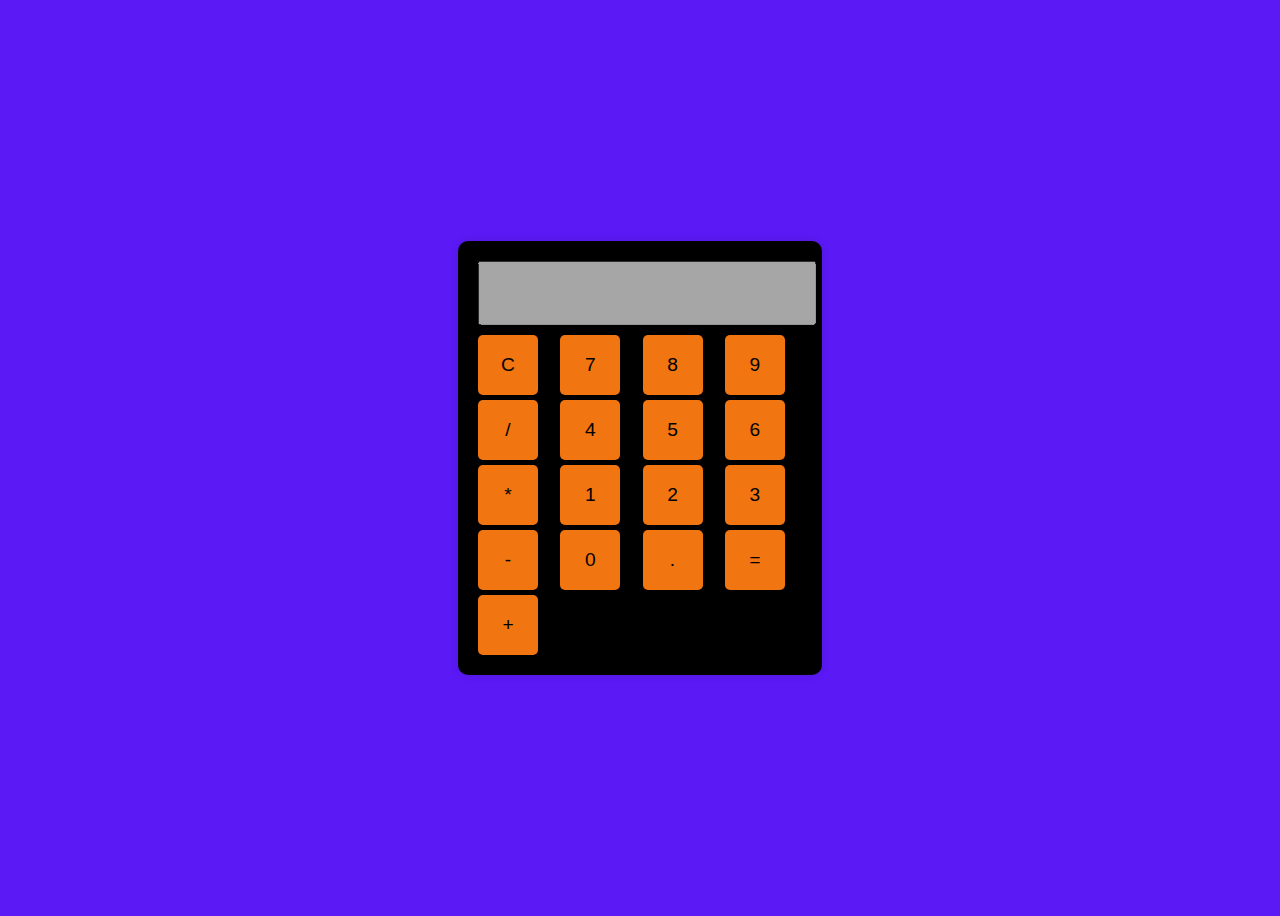
<file: Calculadora/index.html>
<!DOCTYPE html>
<html lang="es">
<head>
    <meta charset="UTF-8">
    <meta name="viewport" content="width=device-width, initial-scale=1.0">
    <title>Calculadora</title>
    <link rel="stylesheet" href="styles.css">
</head>
<body>
    <div class="calculator">
        <input type="text" id="display" disabled>
        <div class="buttons">
            <button onclick="clearDisplay()">C</button>
            <button onclick="appendToDisplay('7')">7</button>
            <button onclick="appendToDisplay('8')">8</button>
            <button onclick="appendToDisplay('9')">9</button>
            <button onclick="appendToDisplay('/')">/</button>
            <button onclick="appendToDisplay('4')">4</button>
            <button onclick="appendToDisplay('5')">5</button>
            <button onclick="appendToDisplay('6')">6</button>
            <button onclick="appendToDisplay('*')">*</button>
            <button onclick="appendToDisplay('1')">1</button>
            <button onclick="appendToDisplay('2')">2</button>
            <button onclick="appendToDisplay('3')">3</button>
            <button onclick="appendToDisplay('-')">-</button>
            <button onclick="appendToDisplay('0')">0</button>
            <button onclick="appendToDisplay('.')">.</button>
            <button onclick="calculateResult()">=</button>
            <button onclick="appendToDisplay('+')">+</button>
        </div>
    </div>
    <script src="script.js"></script>
</body>
</html>
</file>
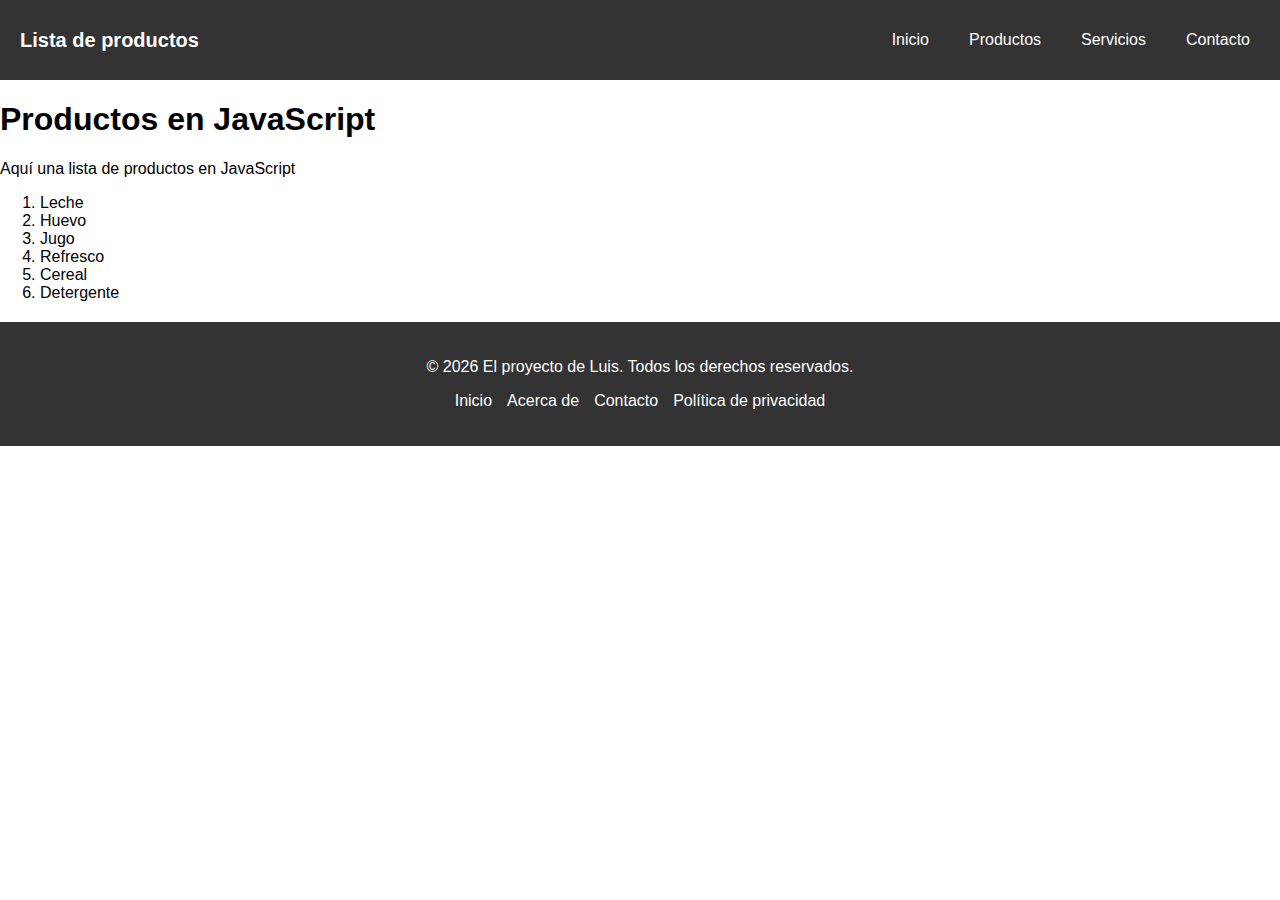
<file: navbar dinamico/index.html>
<!DOCTYPE html>
<html lang="es">
<head>
    <meta charset="UTF-8">
    <meta name="viewport" content="width=device-width, initial-scale=1.0">
    <title>Navbar y footer dinamicos</title>
    <link rel="stylesheet" href="css/styles.css">
</head>
<body>

    <div id="navbar"></div> <!-- Aquí se insertará el navbar dinámicamente -->

    <main>
        <h1>Productos en JavaScript</h1>
        <p>Aquí una lista de productos en JavaScript</p>
        <ol id="lista"></ol>
    </main>

    <div id="footer"></div> <!-- Aquí se insertará el footer dinámicamente -->

    <!-- Scripts para cargar el navbar y footer -->
    <script src="utils/navbar.js"></script>
    <script src="utils/footer.js"></script>

    <script>
        let productos = ["Leche", "Huevo", "Jugo", "Refresco", "Cereal", "Detergente"];
        let lista = document.getElementById("lista");

        for (let i = 0; i < productos.length; i++) { // Corregido el bucle
            let item = document.createElement("li");
            item.textContent = productos[i];
            lista.appendChild(item);
        }
    </script>

</body>
</html>
</file>
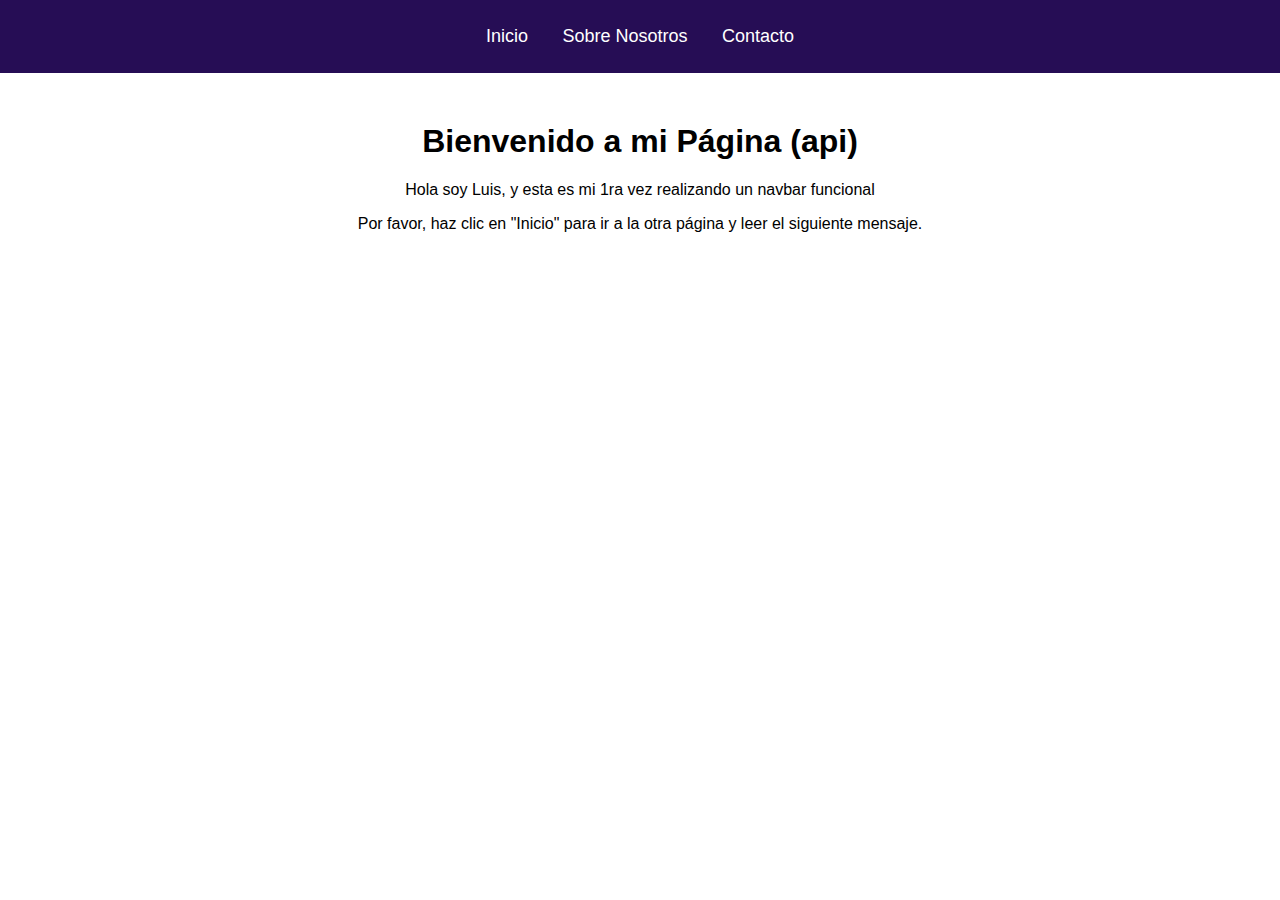
<file: navbar funcional/index.html>
<!DOCTYPE html>
<html lang="es">
<head>
    <meta charset="UTF-8">
    <meta name="viewport" content="width=device-width, initial-scale=1.0">
    <title>Navbar funcional con JS</title>
    <link rel="stylesheet" href="styles.css">
</head>
<body>

    <nav class="navbar">
        <ul>
            <li><a href="#" id="inicio">Inicio</a></li>
            <li><a href="#">Sobre Nosotros</a></li>
            <li><a href="#">Contacto</a></li>
        </ul>
    </nav>

    <div class="contenido">
        <h1>Bienvenido a mi Página (api)</h1>
        <p>Hola soy Luis, y esta es mi 1ra vez realizando un navbar funcional</p>
        <p>Por favor, haz clic en "Inicio" para ir a la otra página y leer el siguiente mensaje.</p>
    </div>

    <script src="script.js"></script>
</body>
</html>
</file>
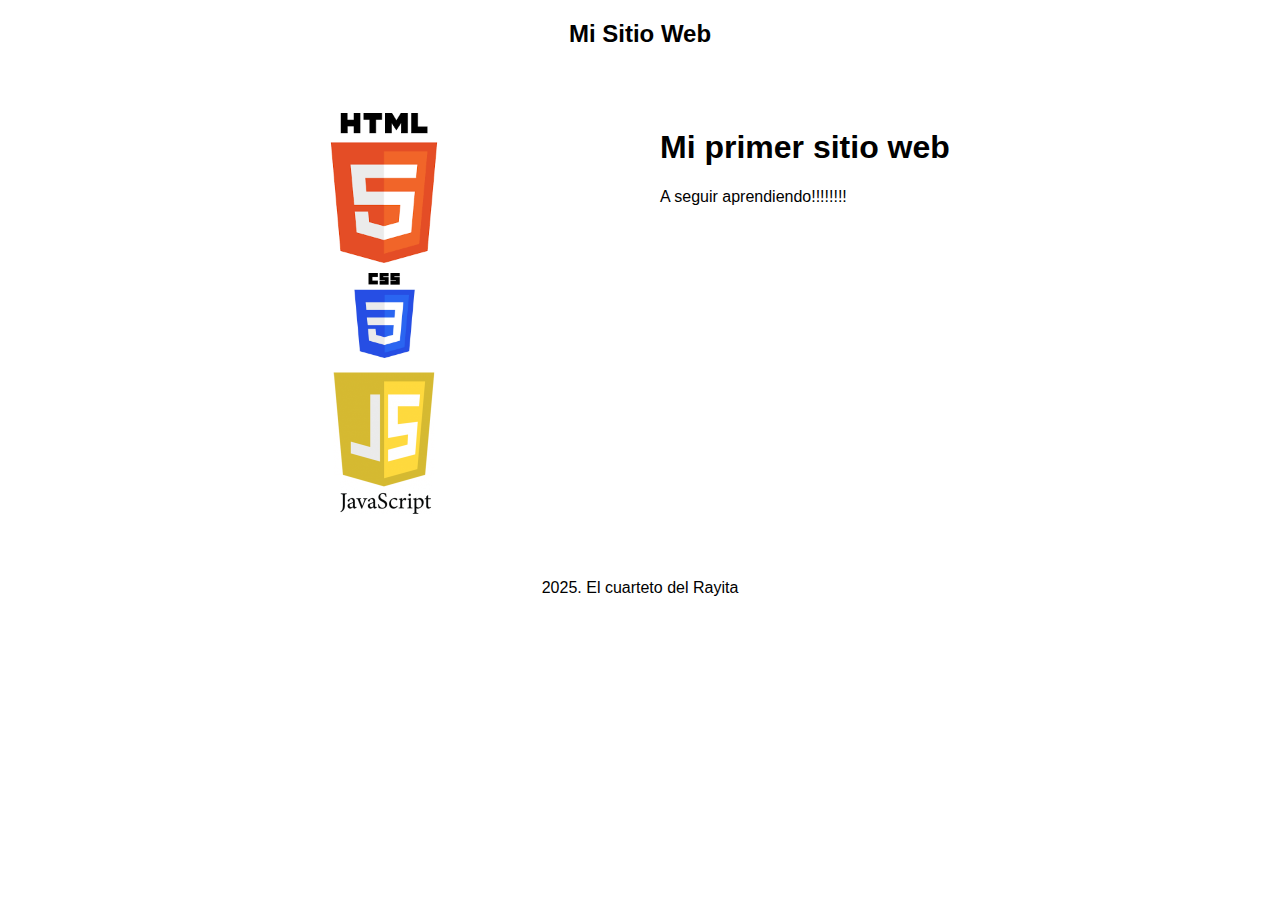
<file: Pagina/index.html>
<!DOCTYPE html>
<html lang="en">
<head>
    <meta charset="UTF-8">
    <meta name="viewport" content="width=device-width, initial-scale=1.0">
    <title>Mi Sitio Web</title>
    <link rel="stylesheet" href="style.css">
</head>
<body>
    <header>
        <nav class="navbar">
            <h2>Mi Sitio Web</h2>
        </nav>
    </header>
    <main>
        <div class="left-section">
            <img src="HTML.png" alt="">
            <img src="CSS.jpg" alt="">
            <img src="javascript.png" alt="">
        </div>
        <div class="right-section">
            <h1>Mi primer sitio web</h1>
            <p>A seguir aprendiendo!!!!!!!!</p>
        </div>
    </main>
    <footer>
        <p>2025. El cuarteto del Rayita</p>
    </footer>
    <script src="main.js"></script>
</body>
</html>
</file>
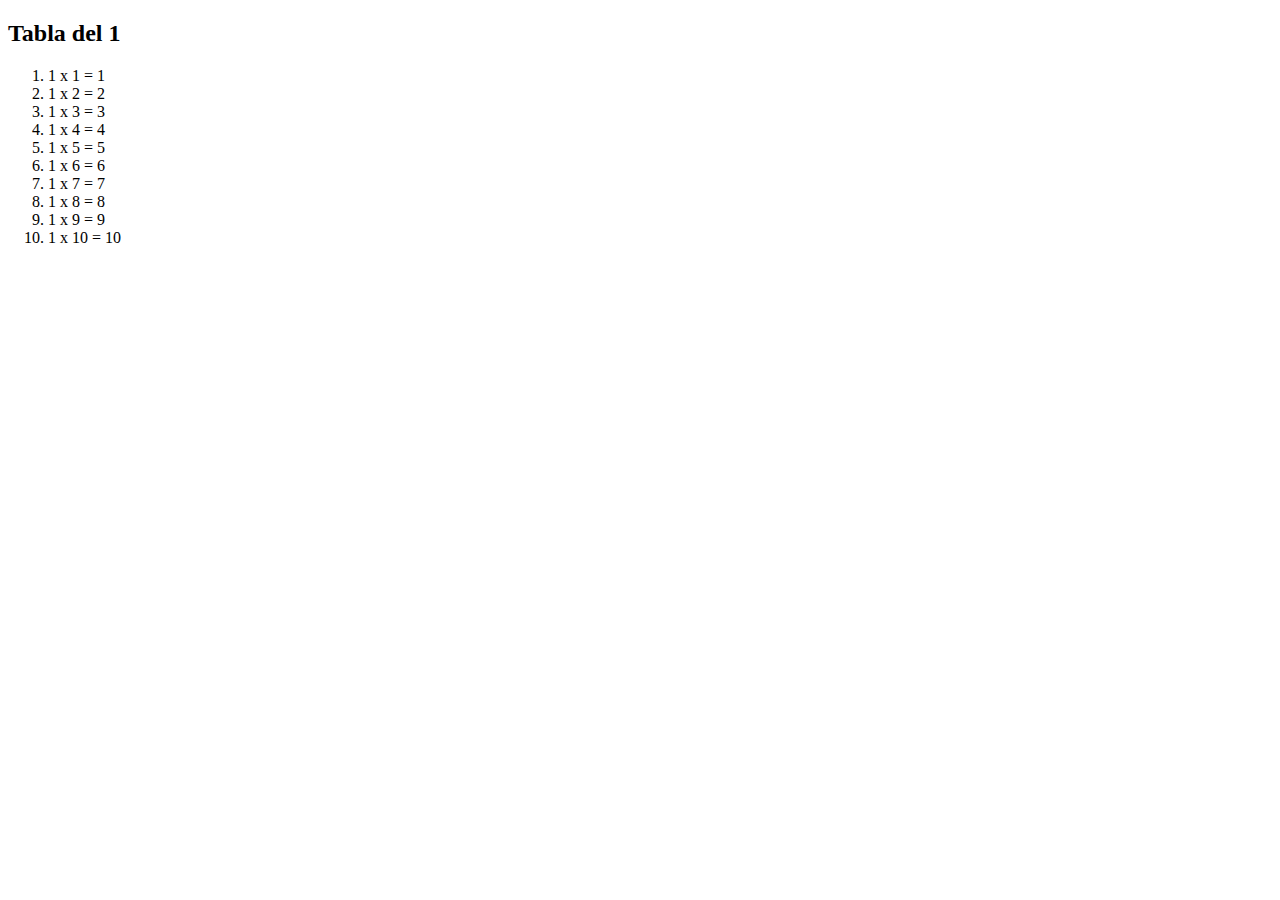
<file: Tabla del uno/index.html>
<!DOCTYPE html>
<html lang="en">
<head>
    <meta charset="UTF-8">
    <meta name="viewport" content="width=device-width, initial-scale=1.0">
    <title>Tabla del 1</title>
</head>
<body>
    <h2>Tabla del 1</h2>
    <ol id="lista"></ol>

    <script>
        let lista = document.getElementById("lista");

        for (let i = 1; i <= 10; i++) {
            let item = document.createElement("li");
            item.textContent = `1 x ${i} = ${1 * i}`;
            lista.appendChild(item);
        }
    </script>
</body>
</html>
</file>
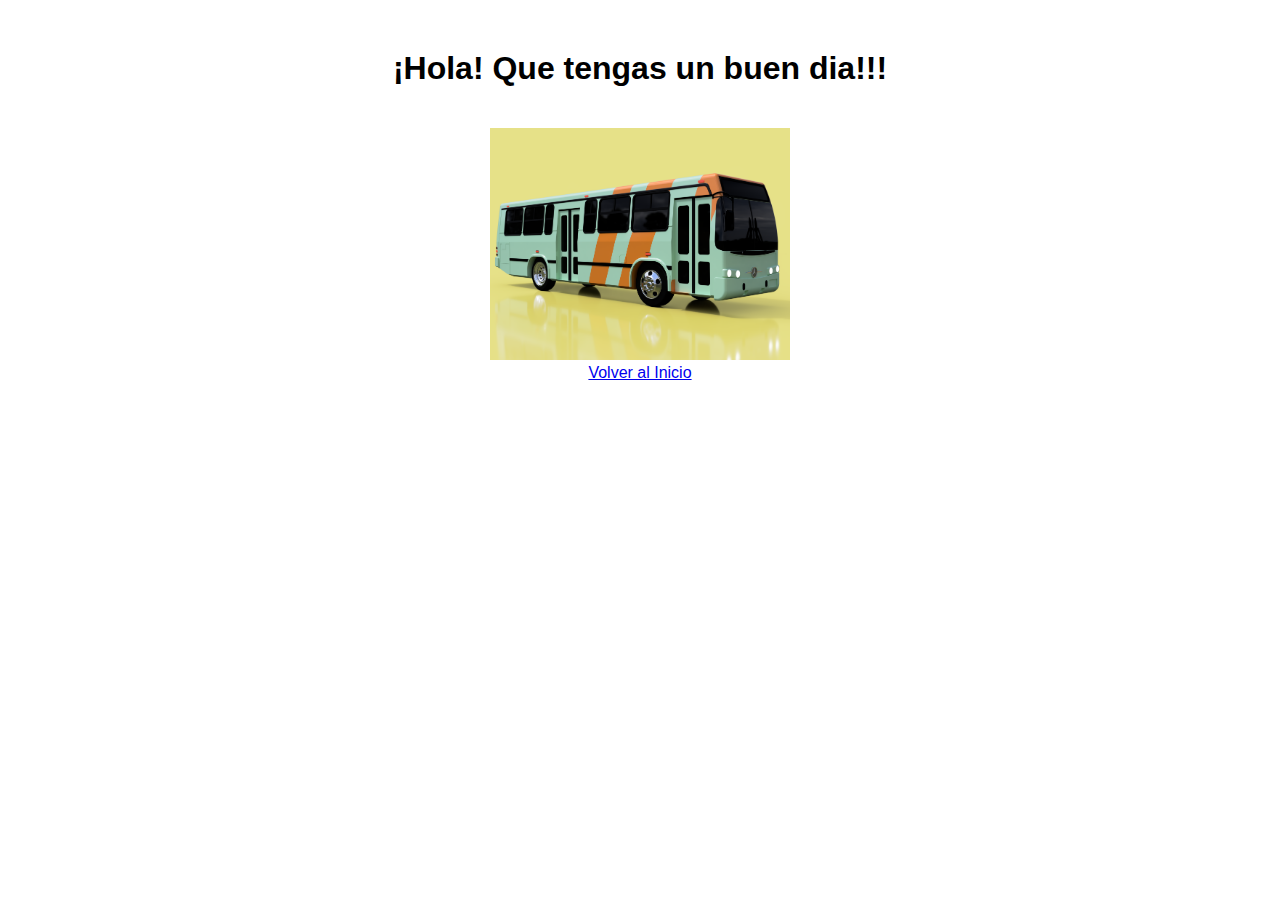
<file: navbar funcional/inicio.html>
<!DOCTYPE html>
<html lang="es">
<head>
    <meta charset="UTF-8">
    <meta name="viewport" content="width=device-width, initial-scale=1.0">
    <title>Inicio</title>
    <link rel="stylesheet" href="styles.css">
</head>
<body>

    <div class="contenido">
        <h1>¡Hola! Que tengas un buen dia!!!</h1>
        <img src="images/RTP.png" alt="Torinito">
        <br>
        <a href="index.html">Volver al Inicio</a>
    </div>

</body>
</html>
</file>
<file: Calculadora/styles.css>
body {
    font-family: Arial, sans-serif;
    display: flex;
    justify-content: center;
    align-items: center;
    height: 100vh;
    background-color: #5b19f5;
}

.calculator {
    background-color: rgb(0, 0, 0);
    padding: 20px;
    border-radius: 10px;
    box-shadow: 0px 0px 10px rgba(0, 0, 0, 0.1);
    text-align: center;
}

#display {
    width: 100%;
    height: 50px;
    font-size: 1.5em;
    text-align: right;
    margin-bottom: 10px;
    padding: 5px;
}

.buttons {
    display: grid;
    grid-template-columns: repeat(4, 1fr);
    gap: 5px;
}

button {
    width: 60px;
    height: 60px;
    font-size: 1.2em;
    cursor: pointer;
    border: none;
    background-color: #f17510;
    border-radius: 5px;
}

button:hover {
    background-color: #cc6969;
}

button:active {
    background-color: #222020;
}
</file>
<file: navbar dinamico/css/styles.css>
/* General */
body {
    font-family: Arial, sans-serif;
    margin: 0;
    padding: 0;
}

/* Navbar */
.navbar {
    display: flex;
    justify-content: space-between;
    align-items: center;
    background-color: #333;
    padding: 15px 20px;
    color: white;
}

.logo {
    font-size: 20px;
    font-weight: bold;
}

.nav-links {
    list-style: none;
    display: flex;
    gap: 20px;
}

.nav-links li {
    display: inline;
}

.nav-links a {
    color: white;
    text-decoration: none;
    padding: 10px;
    transition: 0.3s;
}

.nav-links a:hover {
    background-color: #555;
    border-radius: 5px;
}

/* Menú hamburguesa */
.menu-toggle {
    display: none;
    font-size: 25px;
    cursor: pointer;
}

@media (max-width: 768px) {
    .nav-links {
        display: none;
        flex-direction: column;
        width: 100%;
        position: absolute;
        top: 60px;
        left: 0;
        background-color: #333;
        padding: 10px;
    }

    .nav-links.active {
        display: flex;
    }

    .menu-toggle {
        display: block;
    }
}

/* Footer */
.footer {
    background-color: #333;
    color: white;
    text-align: center;
    padding: 20px;
    margin-top: 20px;
}

.footer-content {
    max-width: 1200px;
    margin: auto;
}

.footer-links {
    list-style: none;
    padding: 0;
    margin-top: 10px;
    display: flex;
    justify-content: center;
    gap: 15px;
}

.footer-links li {
    display: inline;
}

.footer-links a {
    color: white;
    text-decoration: none;
    transition: 0.3s;
}

.footer-links a:hover {
    text-decoration: underline;
}
</file>
<file: navbar funcional/styles.css>
body {
    font-family: Arial, sans-serif;
    margin: 0;
    padding: 0;
    text-align: center;
}

.navbar {
    background-color: #260d55;
    padding: 10px 0;
}

.navbar ul {
    list-style: none;
    padding: 0;
}

.navbar ul li {
    display: inline;
    margin: 0 15px;
}

.navbar ul li a {
    color: white;
    text-decoration: none;
    font-size: 18px;
}

.navbar ul li a:hover {
    text-decoration: underline;
}

.contenido {
    margin-top: 50px;
}

img {
    width: 300px;
    height: auto;
    margin-top: 20px;
}
</file>
<file: Pagina/style.css>
body {
    font-family: Arial, sans-serif;
    margin: 0;
    padding: 0;
    display: flex;
    flex-direction: column;
    align-items: center;
}
main {
    display: flex;
    width: 80%;
    margin: 20px auto;
}
.left-section, .right-section {
    flex: 1;
    padding: 20px;
}
.right-section {
    background-color: #ffffff;

}
.left-section {
    display: flex;
    flex-direction: column;
    align-items: center;
}
.left-section img {
    width: 50%;
    max-width: 150px;
    margin: 5px 0;
}
</file>
